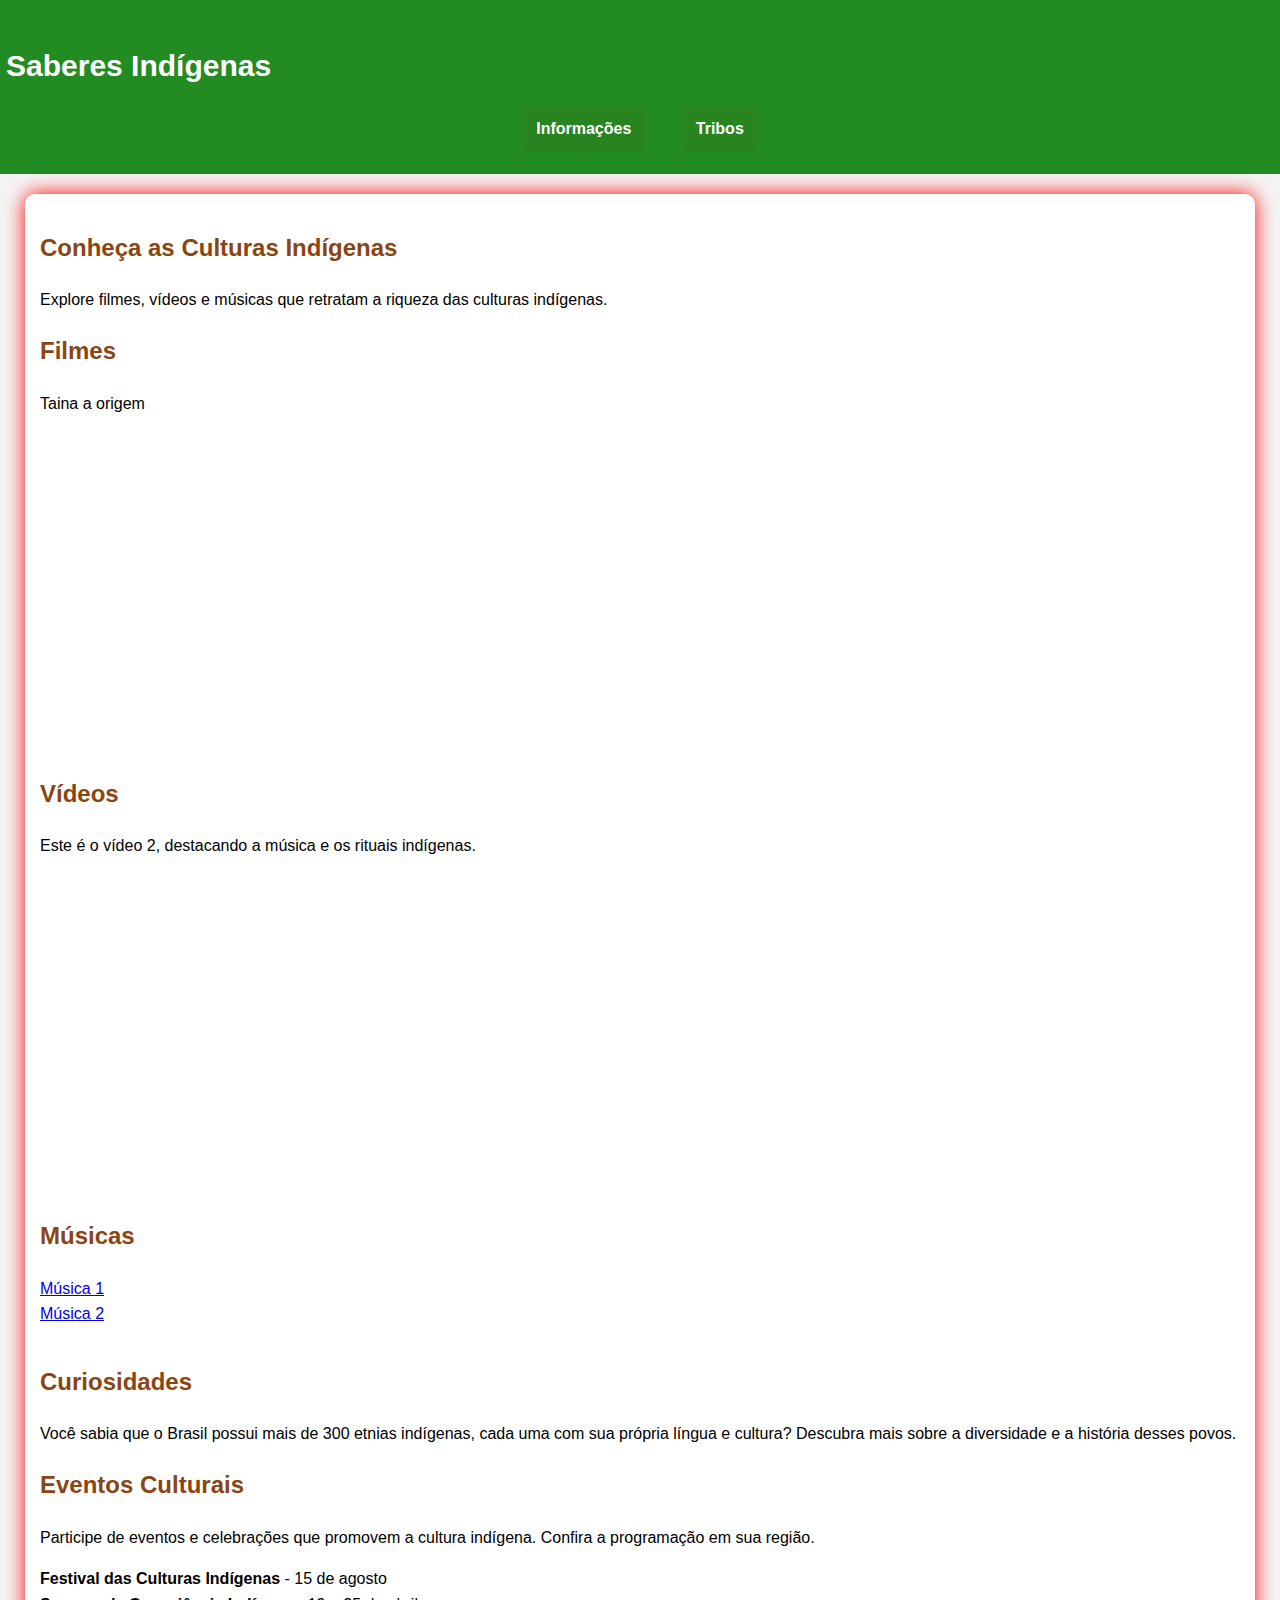
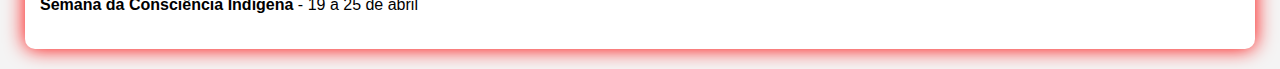
<file: index.html>
<!DOCTYPE html>
<html lang="pt-BR">
<head>
    <meta charset="UTF-8">
    <meta name="viewport" content="width=device-width, initial-scale=1.0">
    <title>Saberes Indígenas</title>
    <link rel="stylesheet" href="styles.css">
    <script src="script.js"></script>
</head>
<body>
    <header>
        <h1>Saberes Indígenas</h1>
        <nav>
            <ul>
                <li><a href="informaçoes.html">Informações</a></li>
                <li><a href="povos.html">Tribos</a></li>
            </ul>
        </nav>
    </header>

    <main>
        <section id="introducao">
            <h2>Conheça as Culturas Indígenas</h2>
            <p>Explore filmes, vídeos e músicas que retratam a riqueza das culturas indígenas.</p>
        </section>

        <section id="filmes">
            <h2>Filmes</h2>
            <div class="video-container">
                <div class="video-item">
                    <p>Taina a origem</p>
                    <iframe width="560" height="315" src="https://www.youtube.com/embed/VIDEO_ID" title="YouTube video player" frameborder="0" allow="accelerometer; autoplay; clipboard-write; encrypted-media; gyroscope; picture-in-picture; web-share" referrerpolicy="strict-origin-when-cross-origin" allowfullscreen></iframe>
                </div>
            </div>
        </section>

        <section id="videos">
            <h2>Vídeos</h2>
            <div class="video-container">
                <div class="video-item">
                    <p>Este é o vídeo 2, destacando a música e os rituais indígenas.</p>
                    <iframe width="560" height="315" src="https://www.youtube.com/embed/xxSrdcg7Dko?si=feggSIdmHffypBFB" title="YouTube video player" frameborder="0" allow="accelerometer; autoplay; clipboard-write; encrypted-media; gyroscope; picture-in-picture; web-share" referrerpolicy="strict-origin-when-cross-origin" allowfullscreen></iframe>
                </div>
            </div>
        </section>

        <section id="musicas">
            <h2>Músicas</h2>
            <ul>
                <li><a href="https://www.example.com" target="_blank">Música 1</a></li>
                <li><a href="https://www.example.com" target="_blank">Música 2</a></li>
            </ul>
        </section>
        <section id="carrossel">
            <div class="carousel">
                <div class="carousel-item">
                    <img src="IMG/1.jpg" alt="Imagem de indígena 1">
                </div>
                <div class="carousel-item">
                    <img src="IMG/2.jpg" alt="Imagem de indígena 2">
                </div>
                <div class="carousel-item">
                    <img src="IMG/3.jpg" alt="Imagem de indígena 3">
                </div>
            </div>
        </section>
        <section id="curiosidades">
            <h2>Curiosidades</h2>
            <p>Você sabia que o Brasil possui mais de 300 etnias indígenas, cada uma com sua própria língua e cultura? Descubra mais sobre a diversidade e a história desses povos.</p>
        </section>

        <section id="eventos">
            <h2>Eventos Culturais</h2>
            <p>Participe de eventos e celebrações que promovem a cultura indígena. Confira a programação em sua região.</p>
            <ul>
            <li><strong>Festival das Culturas Indígenas</strong> - 15 de agosto</li>
            <li><strong>Semana da Consciência Indígena</strong> - 19 a 25 de abril</li>
            </ul>
        </section>
    </main>


</body>
</html>
</file>
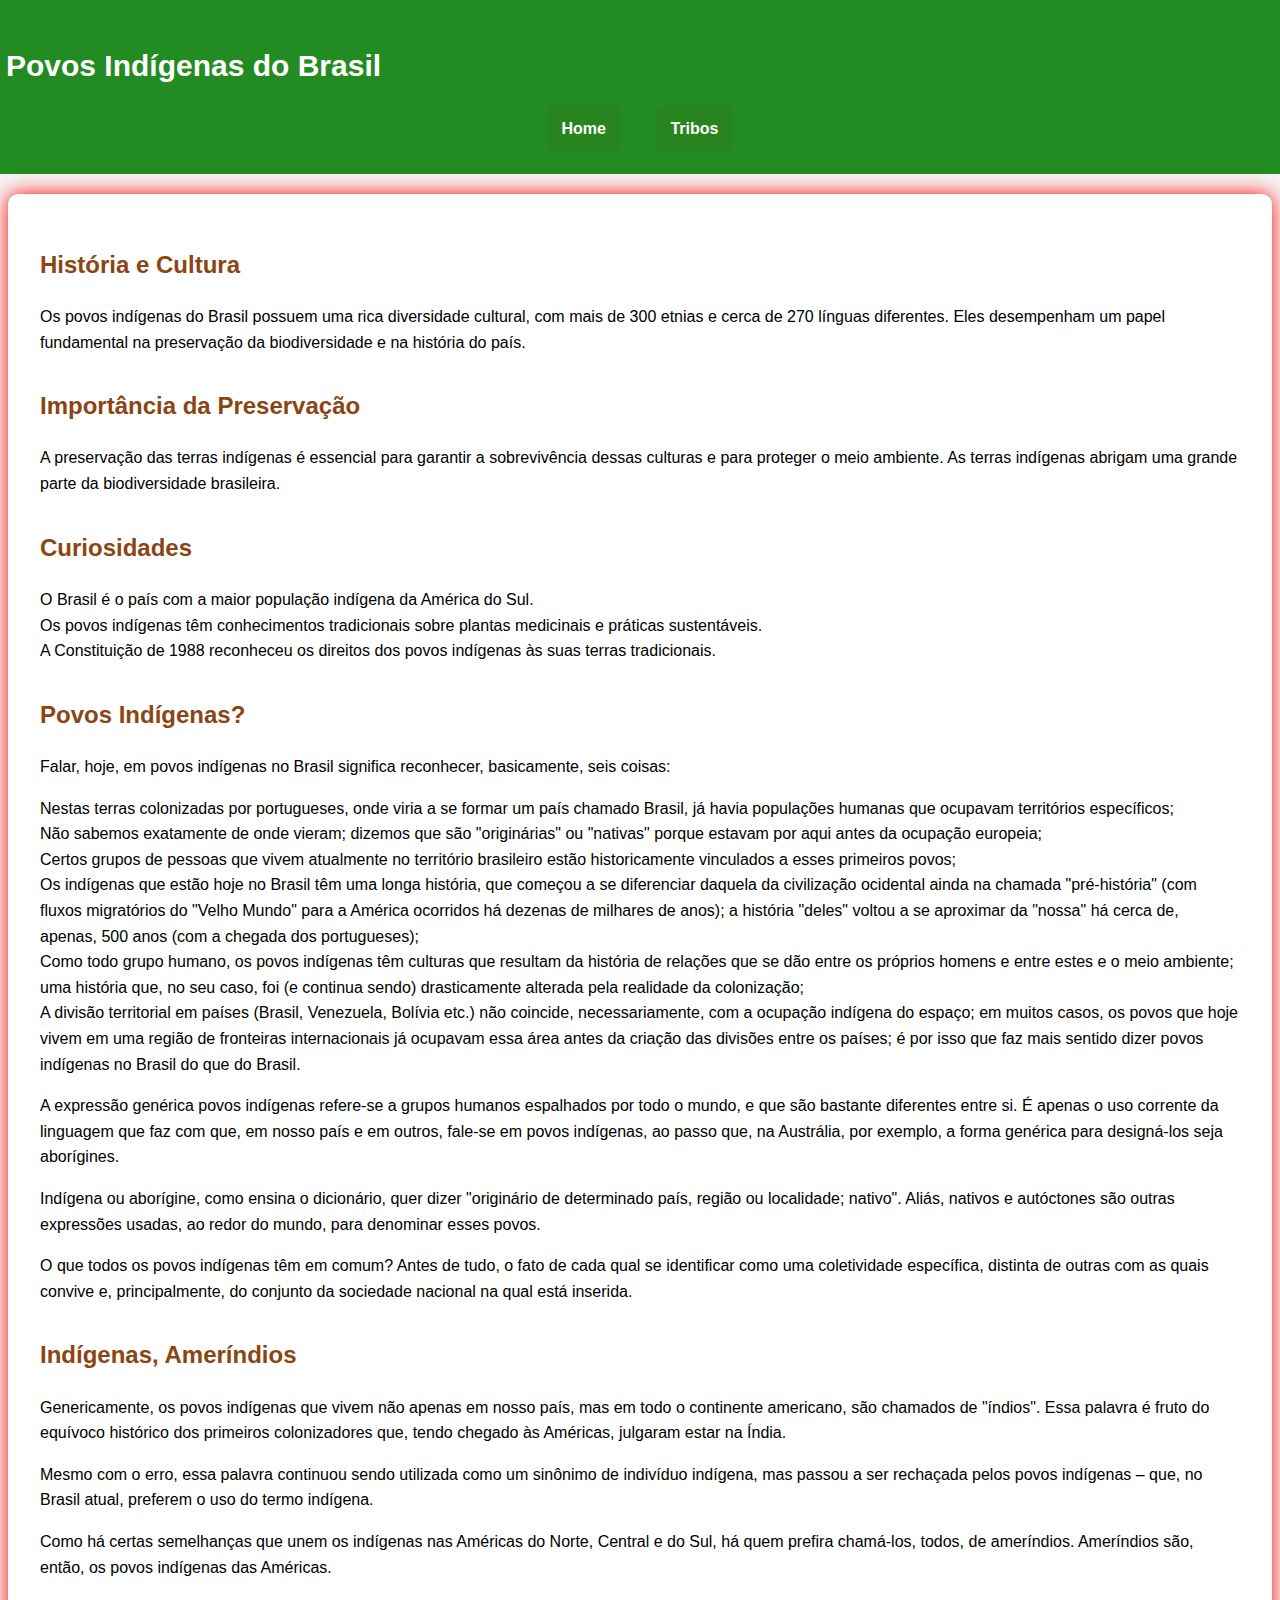
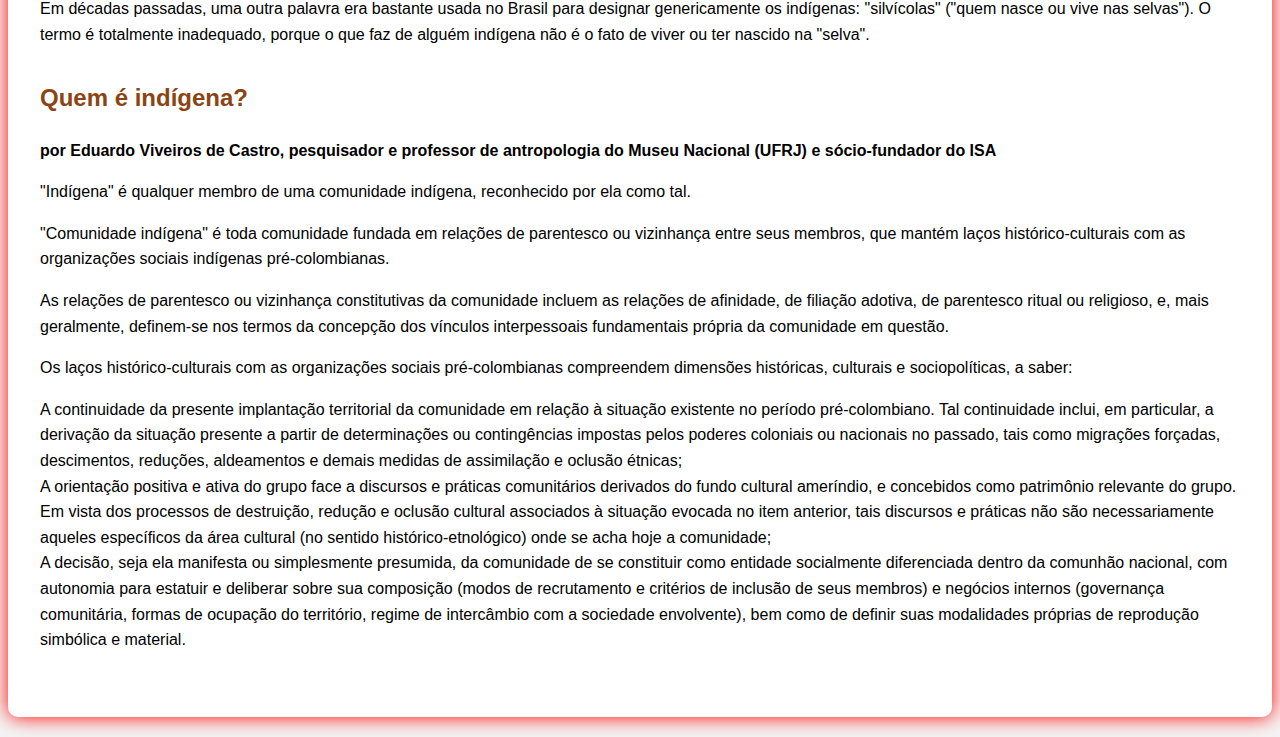
<file: informaçoes.html>
<!DOCTYPE html>
<html lang="pt-BR">
<head>
    <meta charset="UTF-8">
    <meta name="viewport" content="width=device-width, initial-scale=1.0">
    <meta name="description" content="Informações sobre os povos indígenas do Brasil.">
    <title>Povos Indígenas</title>
    <link rel="stylesheet" href="styles.css">
    <style>
        body {
            font-family: Arial, sans-serif;
            line-height: 1.6;
            margin: 0;
            padding: 0;
            background-color: #f4f4f4;
            color: #333;
        }
        header {
            background: #228B22;
            color: #fff;
            padding: 1rem 0;
            text-align: center;
        }
        main {
            padding: 2rem;
        }
        section {
            margin-bottom: 2rem;
        }
        a {
            color: #228B22;
            text-decoration: none;
        }
        a:hover {
            text-decoration: underline;
        }
    </style>
</head>
<body>
    <header>
        <h1>Povos Indígenas do Brasil</h1>
            <nav>
                <ul>
                    <li><a href="index.html">Home</a></li>
                    <li><a href="povos.html">Tribos</a></li>
                </ul>
            </nav>
    </header>
    <main>
        <section>
            <h2>História e Cultura</h2>
            <p>Os povos indígenas do Brasil possuem uma rica diversidade cultural, com mais de 300 etnias e cerca de 270 línguas diferentes. Eles desempenham um papel fundamental na preservação da biodiversidade e na história do país.</p>
        </section>
        <section>
            <h2>Importância da Preservação</h2>
            <p>A preservação das terras indígenas é essencial para garantir a sobrevivência dessas culturas e para proteger o meio ambiente. As terras indígenas abrigam uma grande parte da biodiversidade brasileira.</p>
        </section>
        <section>
            <h2>Curiosidades</h2>
            <ul>
                <li>O Brasil é o país com a maior população indígena da América do Sul.</li>
                <li>Os povos indígenas têm conhecimentos tradicionais sobre plantas medicinais e práticas sustentáveis.</li>
                <li>A Constituição de 1988 reconheceu os direitos dos povos indígenas às suas terras tradicionais.</li>
            </ul>
        </section>
        <section>
            <h2>Povos Indígenas?</h2>
            <p>Falar, hoje, em povos indígenas no Brasil significa reconhecer, basicamente, seis coisas:</p>
            <ul>
                <li>Nestas terras colonizadas por portugueses, onde viria a se formar um país chamado Brasil, já havia populações humanas que ocupavam territórios específicos;</li>
                <li>Não sabemos exatamente de onde vieram; dizemos que são "originárias" ou "nativas" porque estavam por aqui antes da ocupação europeia;</li>
                <li>Certos grupos de pessoas que vivem atualmente no território brasileiro estão historicamente vinculados a esses primeiros povos;</li>
                <li>Os indígenas que estão hoje no Brasil têm uma longa história, que começou a se diferenciar daquela da civilização ocidental ainda na chamada "pré-história" (com fluxos migratórios do "Velho Mundo" para a América ocorridos há dezenas de milhares de anos); a história "deles" voltou a se aproximar da "nossa" há cerca de, apenas, 500 anos (com a chegada dos portugueses);</li>
                <li>Como todo grupo humano, os povos indígenas têm culturas que resultam da história de relações que se dão entre os próprios homens e entre estes e o meio ambiente; uma história que, no seu caso, foi (e continua sendo) drasticamente alterada pela realidade da colonização;</li>
                <li>A divisão territorial em países (Brasil, Venezuela, Bolívia etc.) não coincide, necessariamente, com a ocupação indígena do espaço; em muitos casos, os povos que hoje vivem em uma região de fronteiras internacionais já ocupavam essa área antes da criação das divisões entre os países; é por isso que faz mais sentido dizer povos indígenas no Brasil do que do Brasil.</li>
            </ul>
            <p>A expressão genérica povos indígenas refere-se a grupos humanos espalhados por todo o mundo, e que são bastante diferentes entre si. É apenas o uso corrente da linguagem que faz com que, em nosso país e em outros, fale-se em povos indígenas, ao passo que, na Austrália, por exemplo, a forma genérica para designá-los seja aborígines.</p>
            <p>Indígena ou aborígine, como ensina o dicionário, quer dizer "originário de determinado país, região ou localidade; nativo". Aliás, nativos e autóctones são outras expressões usadas, ao redor do mundo, para denominar esses povos.</p>
            <p>O que todos os povos indígenas têm em comum? Antes de tudo, o fato de cada qual se identificar como uma coletividade específica, distinta de outras com as quais convive e, principalmente, do conjunto da sociedade nacional na qual está inserida.</p>
        </section>
        <section>
            <h2>Indígenas, Ameríndios</h2>
            <p>Genericamente, os povos indígenas que vivem não apenas em nosso país, mas em todo o continente americano, são chamados de "índios". Essa palavra é fruto do equívoco histórico dos primeiros colonizadores que, tendo chegado às Américas, julgaram estar na Índia.</p>
            <p>Mesmo com o erro, essa palavra continuou sendo utilizada como um sinônimo de indivíduo indígena, mas passou a ser rechaçada pelos povos indígenas – que, no Brasil atual, preferem o uso do termo indígena.</p>
            <p>Como há certas semelhanças que unem os indígenas nas Américas do Norte, Central e do Sul, há quem prefira chamá-los, todos, de ameríndios. Ameríndios são, então, os povos indígenas das Américas.</p>
            <p>Em décadas passadas, uma outra palavra era bastante usada no Brasil para designar genericamente os indígenas: "silvícolas" ("quem nasce ou vive nas selvas"). O termo é totalmente inadequado, porque o que faz de alguém indígena não é o fato de viver ou ter nascido na "selva".</p>
        </section>
        <section>
            <h2>Quem é indígena?</h2>
            <p><strong>por Eduardo Viveiros de Castro, pesquisador e professor de antropologia do Museu Nacional (UFRJ) e sócio-fundador do ISA</strong></p>
            <p>"Indígena" é qualquer membro de uma comunidade indígena, reconhecido por ela como tal.</p>
            <p>"Comunidade indígena" é toda comunidade fundada em relações de parentesco ou vizinhança entre seus membros, que mantém laços histórico-culturais com as organizações sociais indígenas pré-colombianas.</p>
            <p>As relações de parentesco ou vizinhança constitutivas da comunidade incluem as relações de afinidade, de filiação adotiva, de parentesco ritual ou religioso, e, mais geralmente, definem-se nos termos da concepção dos vínculos interpessoais fundamentais própria da comunidade em questão.</p>
            <p>Os laços histórico-culturais com as organizações sociais pré-colombianas compreendem dimensões históricas, culturais e sociopolíticas, a saber:</p>
            <ul>
                <li>A continuidade da presente implantação territorial da comunidade em relação à situação existente no período pré-colombiano. Tal continuidade inclui, em particular, a derivação da situação presente a partir de determinações ou contingências impostas pelos poderes coloniais ou nacionais no passado, tais como migrações forçadas, descimentos, reduções, aldeamentos e demais medidas de assimilação e oclusão étnicas;</li>
                <li>A orientação positiva e ativa do grupo face a discursos e práticas comunitários derivados do fundo cultural ameríndio, e concebidos como patrimônio relevante do grupo. Em vista dos processos de destruição, redução e oclusão cultural associados à situação evocada no item anterior, tais discursos e práticas não são necessariamente aqueles específicos da área cultural (no sentido histórico-etnológico) onde se acha hoje a comunidade;</li>
                <li>A decisão, seja ela manifesta ou simplesmente presumida, da comunidade de se constituir como entidade socialmente diferenciada dentro da comunhão nacional, com autonomia para estatuir e deliberar sobre sua composição (modos de recrutamento e critérios de inclusão de seus membros) e negócios internos (governança comunitária, formas de ocupação do território, regime de intercâmbio com a sociedade envolvente), bem como de definir suas modalidades próprias de reprodução simbólica e material.</li>
            </ul>
        </section>
    </main>
    
</body>
</html>
</file>
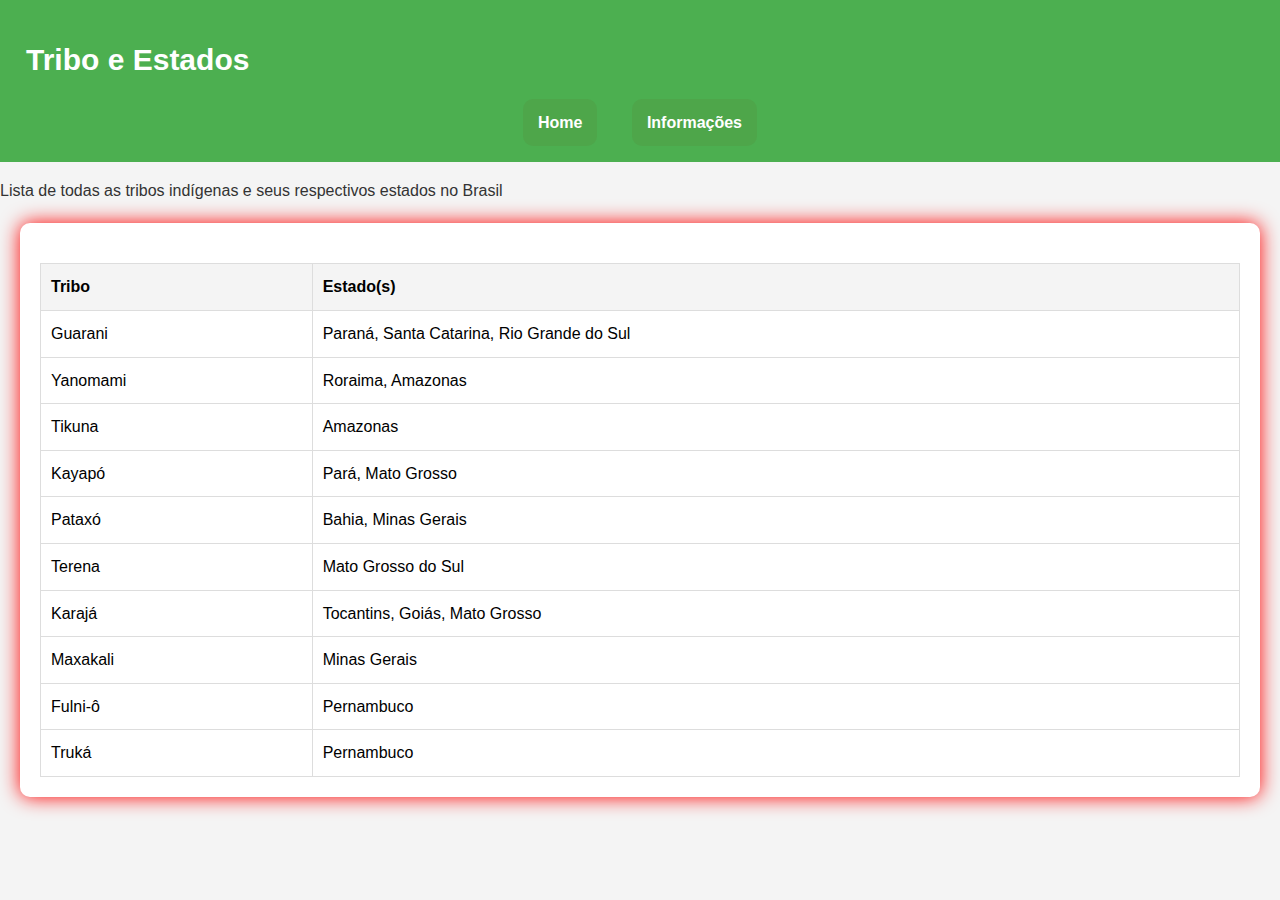
<file: povos.html>
<!DOCTYPE html>
<html lang="pt-BR">
<head>
    <meta charset="UTF-8">
    <meta name="viewport" content="width=device-width, initial-scale=1.0">
    <title>Tribo e Estados</title>
    <link rel="stylesheet" href="styles.css">
    <style>
        body {
            font-family: Arial, sans-serif;
            line-height: 1.6;
            margin: 0;
            padding: 0;
        }
        header {
            background: #4CAF50;
            color: white;
            padding: 10px 20px;
            text-align: center;
        }
        main {
            padding: 20px;
        }
        table {
            width: 100%;
            border-collapse: collapse;
            margin-top: 20px;
        }
        table, th, td {
            border: 1px solid #ddd;
        }
        th, td {
            padding: 10px;
            text-align: left;
        }
        th {
            background-color: #f4f4f4;
        }
    </style>
</head>
<body>
    <header>
        <h1>Tribo e Estados</h1>
            <nav>
                <ul>
                    <li><a href="index.html">Home</a></li>
                    <li><a href="informaçoes.html">Informações</a></li>
                </ul>
            </nav>
    </header>
    <p>Lista de todas as tribos indígenas e seus respectivos estados no Brasil</p>
    <main>
        <table>
            <thead>
                <tr>
                    <th>Tribo</th>
                    <th>Estado(s)</th>
                </tr>
            </thead>
            <tbody>
                <tr>
                    <td>Guarani</td>
                    <td>Paraná, Santa Catarina, Rio Grande do Sul</td>
                </tr>
                <tr>
                    <td>Yanomami</td>
                    <td>Roraima, Amazonas</td>
                </tr>
                <tr>
                    <td>Tikuna</td>
                    <td>Amazonas</td>
                </tr>
                <tr>
                    <td>Kayapó</td>
                    <td>Pará, Mato Grosso</td>
                </tr>
                <tr>
                    <td>Pataxó</td>
                    <td>Bahia, Minas Gerais</td>
                </tr>
                <tr>
                    <td>Terena</td>
                    <td>Mato Grosso do Sul</td>
                </tr>
                <tr>
                    <td>Karajá</td>
                    <td>Tocantins, Goiás, Mato Grosso</td>
                </tr>
                <tr>
                    <td>Maxakali</td>
                    <td>Minas Gerais</td>
                </tr>
                <tr>
                    <td>Fulni-ô</td>
                    <td>Pernambuco</td>
                </tr>
                <tr>
                    <td>Truká</td>
                    <td>Pernambuco</td>
                </tr>
            </tbody>
        </table>
    </main>
</body>
</html>
</file>
<file: styles.css>
body {
    font-family: Arial, sans-serif;
    line-height: 1.6;
    margin: 0;
    padding: 0;
    background-color: #f4f4f4;
    color: #333;
        

    
}

header {
    background: #228B22;
    color: #fff;
    padding: 1rem 0;
    text-align: center;
   
    & > h1 {
        text-align: left;
        border-radius: 10px;
        padding: 6px ;
        width: 50%;
        font-size: 30px;
    }
}

nav ul {
    list-style: none;
    padding: 0;
    
}

nav ul li {
    display: inline;
    margin: 0 15px;
    border-radius: 2px;
}

nav a {
    color: white;
    text-decoration: none;
    font-weight: bold;
    border-radius: 10px;
    background-color: rgba(103, 50, 0, 0.075);
    padding: 15px ;
    
}

main {
    max-width: 1200px;
    margin: 20px auto;
    padding: 15px;
    background: white;
    border-radius: 10px;
    box-shadow: 0 0 20px rgb(255, 0, 0);
    text-decoration: none;
    color: black;
}

h2 {
    color: #8B4513;
}

ul {
    list-style-type: none;
    padding: 0;
}


.container {
    max-width: 800px;
    margin: 1px auto;
    padding: 15px;
    background: white;
    border-radius: 10px;
    box-shadow: 0 0 10px rgba(0, 0, 0, 0.942);
    text-decoration: none;
    color: black;
    align-items: left;
    position: absolute;
    padding-left: 40px;
    align-items:end;
}
.carousel {
    position: relative;
    width: 100%;
    max-width: 600px;
    margin: 0 auto;
    overflow: hidden;
}

.carousel-item {
    display: none;
    text-align: center;
}

.carousel-item img {
    width: 100%;
    height: auto;
    border-radius: 8px;
}
iframe {
    width: 100%;
    height: auto;
    max-width: 560px;
    aspect-ratio: 16 / 9;
}
</file>
